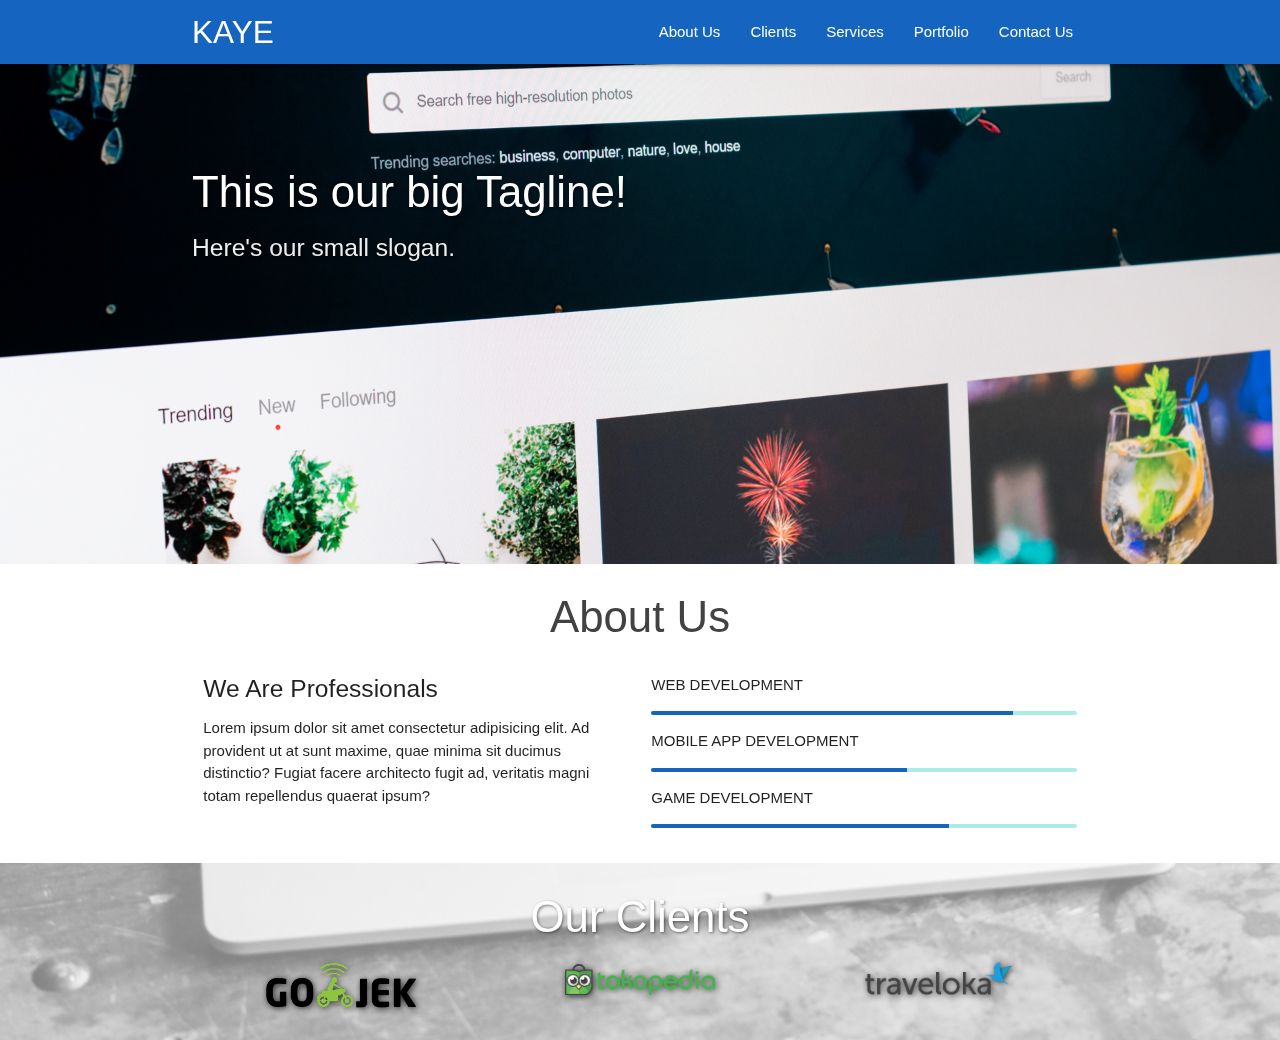
<file: index.html>
<!DOCTYPE html>
<html>
  <head>
    <!--Import Google Icon Font-->
    <link
      href="https://fonts.googleapis.com/icon?family=Material+Icons"
      rel="stylesheet"
    />
    <!--Import materialize.css-->
    <link
      type="text/css"
      rel="stylesheet"
      href="css/materialize.min.css"
      media="screen,projection"
    />

    <!--Let browser know website is optimized for mobile-->
    <meta name="viewport" content="width=device-width, initial-scale=1.0" />

    <!-- My CSS -->
    <link rel="stylesheet" href="css/style.css" />
    <title>Company Profile</title>
  </head>

  <body>
    <!-- navbar  -->
    <div class="navbar-fixed">
      <nav class="blue darken-3">
        <div class="container">
          <div class="nav-wrapper">
            <a href="#!" class="brand-logo">KAYE</a>
            <a href="#" data-target="mobile-nav" class="sidenav-trigger"
              ><i class="material-icons">menu</i></a
            >
            <ul class="right hide-on-med-and-down">
              <li><a href="">About Us</a></li>
              <li><a href="">Clients</a></li>
              <li><a href="">Services</a></li>
              <li><a href="">Portfolio</a></li>
              <li><a href="">Contact Us</a></li>
            </ul>
          </div>
        </div>
      </nav>
      <!-- sidebar nav -->
      <ul class="sidenav" id="mobile-nav">
        <li><a href="">About Us</a></li>
        <li><a href="">Clients</a></li>
        <li><a href="">Services</a></li>
        <li><a href="">Portfolio</a></li>
        <li><a href="">Contact Us</a></li>
      </ul>
    </div>

    <!-- slider -->
    <div class="slider">
      <ul class="slides">
        <li>
          <img src="img/slider/1.png" />
          <div class="caption left-align">
            <h3>This is our big Tagline!</h3>
            <h5 class="light grey-text text-lighten-3">
              Here's our small slogan.
            </h5>
          </div>
        </li>
        <li>
          <img src="img/slider/2.png" />
          <div class="caption right-align">
            <h3>This is our big Tagline!</h3>
            <h5 class="light grey-text text-lighten-3">
              Here's our small slogan.
            </h5>
          </div>
        </li>
        <li>
          <img src="img/slider/3.png" />
          <div class="caption center-align">
            <h3>This is our big Tagline!</h3>
            <h5 class="light grey-text text-lighten-3">
              Here's our small slogan.
            </h5>
          </div>
        </li>
      </ul>
    </div>

    <!-- about us -->
    <section id="about" class="about">
      <div class="container">
        <div class="row">
          <h3 class="center light grey-text text-darken-3">About Us</h3>
          <div class="col m6 light">
            <h5>We Are Professionals</h5>
            <p>
              Lorem ipsum dolor sit amet consectetur adipisicing elit. Ad
              provident ut at sunt maxime, quae minima sit ducimus distinctio?
              Fugiat facere architecto fugit ad, veritatis magni totam
              repellendus quaerat ipsum?
            </p>
          </div>
          <div class="col m6">
            <p>WEB DEVELOPMENT</p>
            <div class="progress">
              <div class="determinate blue darken-3" style="width: 85%"></div>
            </div>
            <p>MOBILE APP DEVELOPMENT</p>
            <div class="progress">
              <div class="determinate blue darken-3" style="width: 60%"></div>
            </div>
            <p>GAME DEVELOPMENT</p>
            <div class="progress">
              <div class="determinate blue darken-3" style="width: 70%"></div>
            </div>
          </div>
        </div>
      </div>
    </section>

    <!-- Clients -->
    <div class="parallax-container">
      <div class="parallax"><img src="img/slider/4.png" /></div>
      <div class="container clients">
        <h3 class="center light white-text">Our Clients</h3>
        <div class="row">
          <div class="col m4 s12 center">
            <img src="img/clients/gojek.png" />
          </div>
          <div class="col m4 s12 center">
            <img src="img/clients/tokopedia.png" />
          </div>
          <div class="col m4 s12 center">
            <img src="img/clients/traveloka.png" />
          </div>
        </div>
      </div>
    </div>

    <!--JavaScript at end of body for optimized loading-->
    <script type="text/javascript" src="js/materialize.min.js"></script>
    <script>
      const sideNav = document.querySelectorAll(".sidenav");
      M.Sidenav.init(sideNav);

      const slider = document.querySelectorAll(".slider");
      M.Slider.init(slider, {
        indicators: false,
        height: 500,
        transition: 600,
        interval: 3000,
      });

      const parallax = document.querySelectorAll(".parallax");
      M.Parallax.init(parallax);
    </script>
  </body>
</html>
</file>
<file: css/style.css>
.slider h3, .slider h5, .clients h3 {
    text-shadow: 1px 1px 3px rgba(0,0,0,.5);
}

.parallax-container {
    height: 20%;
}

.parallax img {
    filter: grayscale(1);
    opacity: .5 !important;
}

.clients img {
    max-width: 150px;
    filter: drop-shadow(1px 1px 3px rgba(0,0,0, .8));
}
</file>
